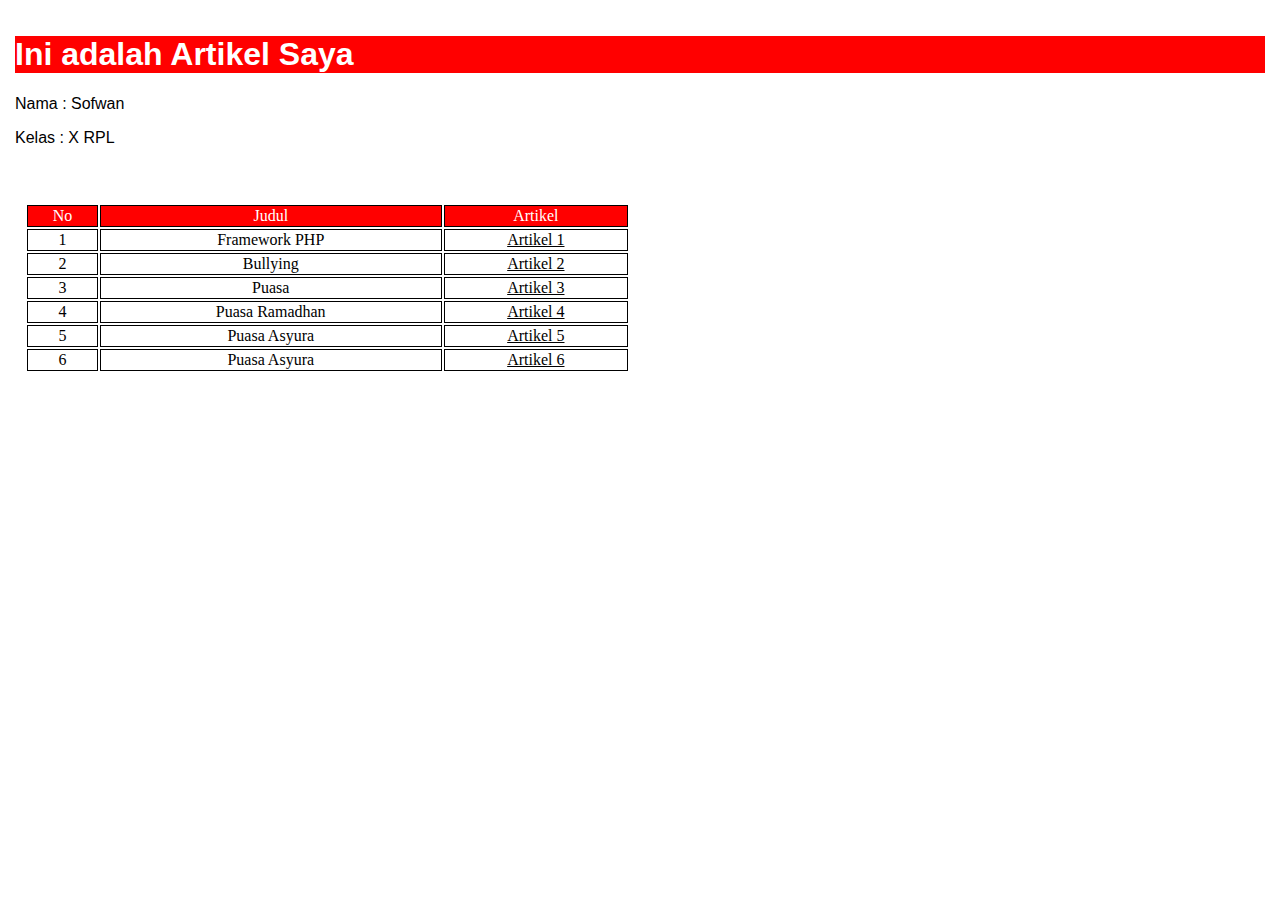
<file: index.html>
<!DOCTYPE html>
<html lang="en">
<head>
    <meta charset="UTF-8">
    <meta http-equiv="X-UA-Compatible" content="IE=edge">
    <meta name="viewport" content="width=device-width, initial-scale=1.0">
    <title>Beranda</title>
    <link rel="stylesheet" type="text/css" href="index.css">
</head>
<body>
    <div class="name">
        <h1>Ini adalah Artikel Saya</h1>
        <p>Nama : Sofwan</p>
        <p>Kelas  : X RPL</p>
    </div>
    <div class="table">
        <table type="border: 1px solid">
            <thead>
                <tr>
                    <td>No</td>
                    <td>Judul</td>
                    <td>Artikel</td>
                </tr>
            </thead>
            <tbody>
                <tr>
                    <td>1</td>
                    <td>Framework PHP</td>
                    <td><a href="./artikel 1/artikel-1.html" target="_blank">Artikel 1</a></td>
                </tr>
                <tr>
                    <td>2</td>
                    <td>Bullying</td>
                    <td><a href="./artikel 2/artikel-2.html" target="_blank">Artikel 2</a></td>
                </tr>
                <tr>
                    <td>3</td>
                    <td>Puasa</td>
                    <td><a href="./artikel 3/artikel-3.html" target="_blank">Artikel 3</a></td>
                </tr>
                <tr>
                    <td>4</td>
                    <td>Puasa Ramadhan</td>
                    <td><a href="./artikel 4/artikel-4.html" target="_blank">Artikel 4</a></td>
                </tr>
                <tr>
                    <td>5</td>
                    <td>Puasa Asyura</td>
                    <td><a href="./artikel 5/artikel-5.html" target="_blank">Artikel 5</a></td>
                </tr>
                <tr>
                    <td>6</td>
                    <td>Puasa Asyura</td>
                    <td><a href="./artikel 6/artikel-6.html" target="_blank">Artikel 6</a></td>
                </tr>
            </tbody>
        </table>
    </div>
</body>
</html>
</file>
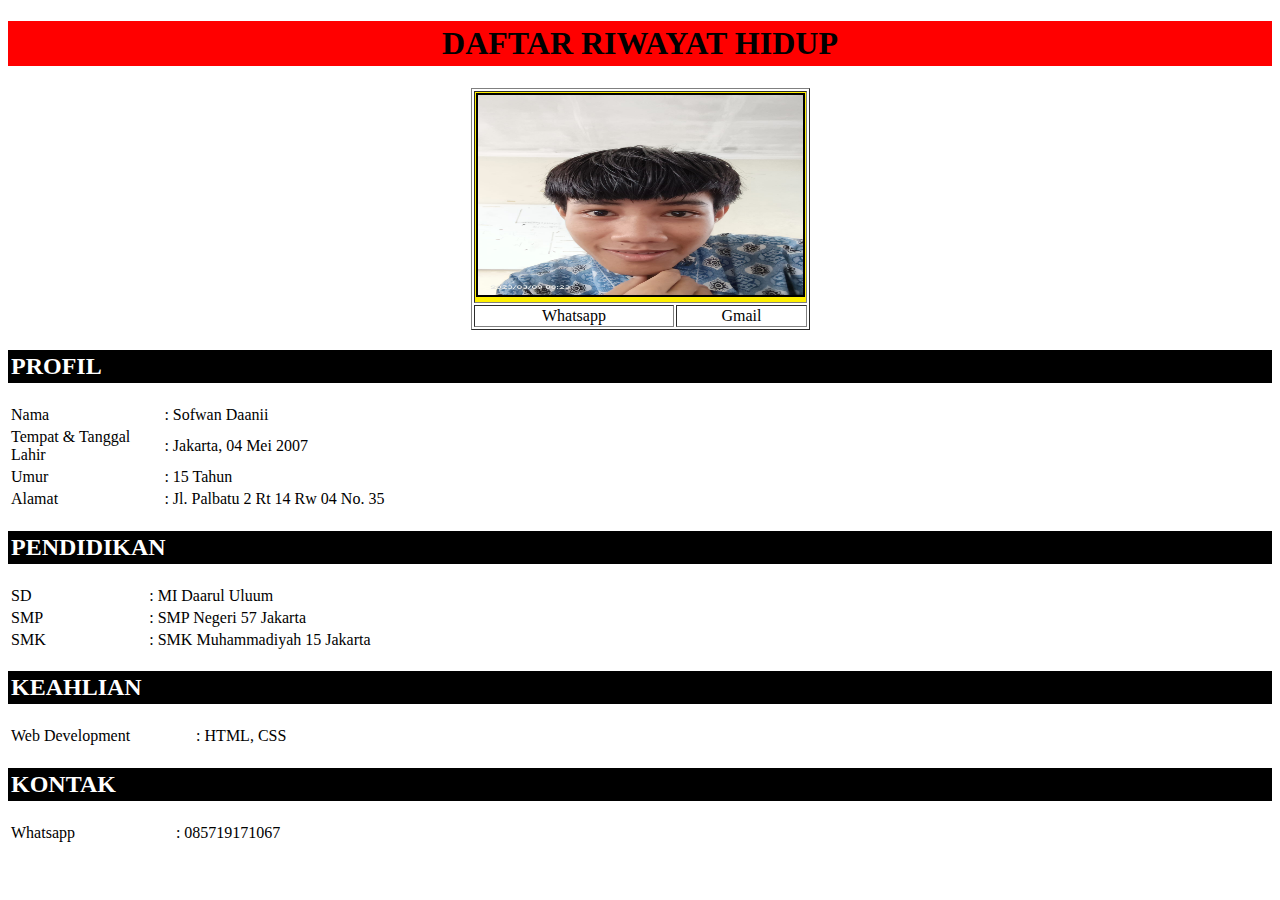
<file: tentang.html>
<!DOCTYPE html>
<html lang="en">
    <head >
        <meta charset="UTF-8">
        <meta http-equiv="X-UA-Compatible" content="IE=edge">
        <meta name="viewport" content="width=device-width, initial-scale=1.0">
        <title>DAFTAR RIWAYAT HIDUP</title>
        <style type="text/css">
        h1{
        background-color: red;
        padding: 4px;
        }
        h2{
        color: white;
        background-color: black;
        padding: 3px;
        }
        .menu {
        text-align: center;
        background-color: black;
        font-size:18px;
        padding-top: 16pt;
        }

        a {
            text-decoration: none;
            color: black;
        }

        a:hover {
            color: red;
        }
        </style>
    </head>
<body>
    <h1 align="center">DAFTAR RIWAYAT HIDUP</h1>
    <table align="center" border="1">
        <tr>
            <td colspan="2" bgcolor="#fff000"><img src="gambar5.jpeg" width="325px" height="200px" border="2"></td>
        </tr>
        <tr align="center">
            <td><a href="https://wa.me/6285719171067?" target="_blank">Whatsapp</a></td>
            <td> <a href="mailto:sofwandani88@gmail.com" target="_blank">Gmail</a> </td>
        </tr>
    </table>
    <h2 id="1">PROFIL</h2>
    <table align="center">
        <tr>
            <td width="1%">Nama</td>
            <td width="10%">: Sofwan Daanii</td>
        </tr>
        <tr>
            <td width="1%">Tempat & Tanggal Lahir</td>
            <td width="10%">: Jakarta, 04 Mei 2007</td>
        </tr>
        <tr>
            <td width="1%">Umur</td>
            <td width="10%">: 15 Tahun</td>
        </tr>
        <tr>
            <td width="1%">Alamat</td>
            <td width="10%">: Jl. Palbatu 2 Rt 14 Rw 04 No. 35</td>
        </tr>
    </table>
    <h2 id="2">PENDIDIKAN</h2>
    <table align="center">
        <tr>
            <td width="1%">SD</td>
            <td width="10%">: <a href="http://web.midu.sch.id/read/2/profil" target="_blank">MI Daarul Uluum</a></td>
        </tr>
        <tr>
            <td width="1%">SMP</td>
            <td width="10%">: <a href="http://smpn57.sch.id/" target="_blank">SMP Negeri 57 Jakarta</a></td>
        </tr>
        <tr>
            <td width="1%">SMK</td>
            <td width="10%">: <a href="https://smkmuh15.sch.id/" target="_blank">SMK Muhammadiyah 15 Jakarta</a></td>
        </tr>
    </table>
    <h2 id="3">KEAHLIAN</h2>
    <table align="center">
        <tr>
            <td width="1%">Web Development</td>
            <td width="10%">: HTML, CSS</td>
        </tr>
    </table>
    <h2 id="5">KONTAK</h2>
    <table align="center">
        <tr>
            <td width="1%">Whatsapp</td>
            <td width="10%">: <a href="https://wa.me/6285719171067?" target="_blank">085719171067</a></td>
        </tr>
    </table>
</body>
</html>
</file>
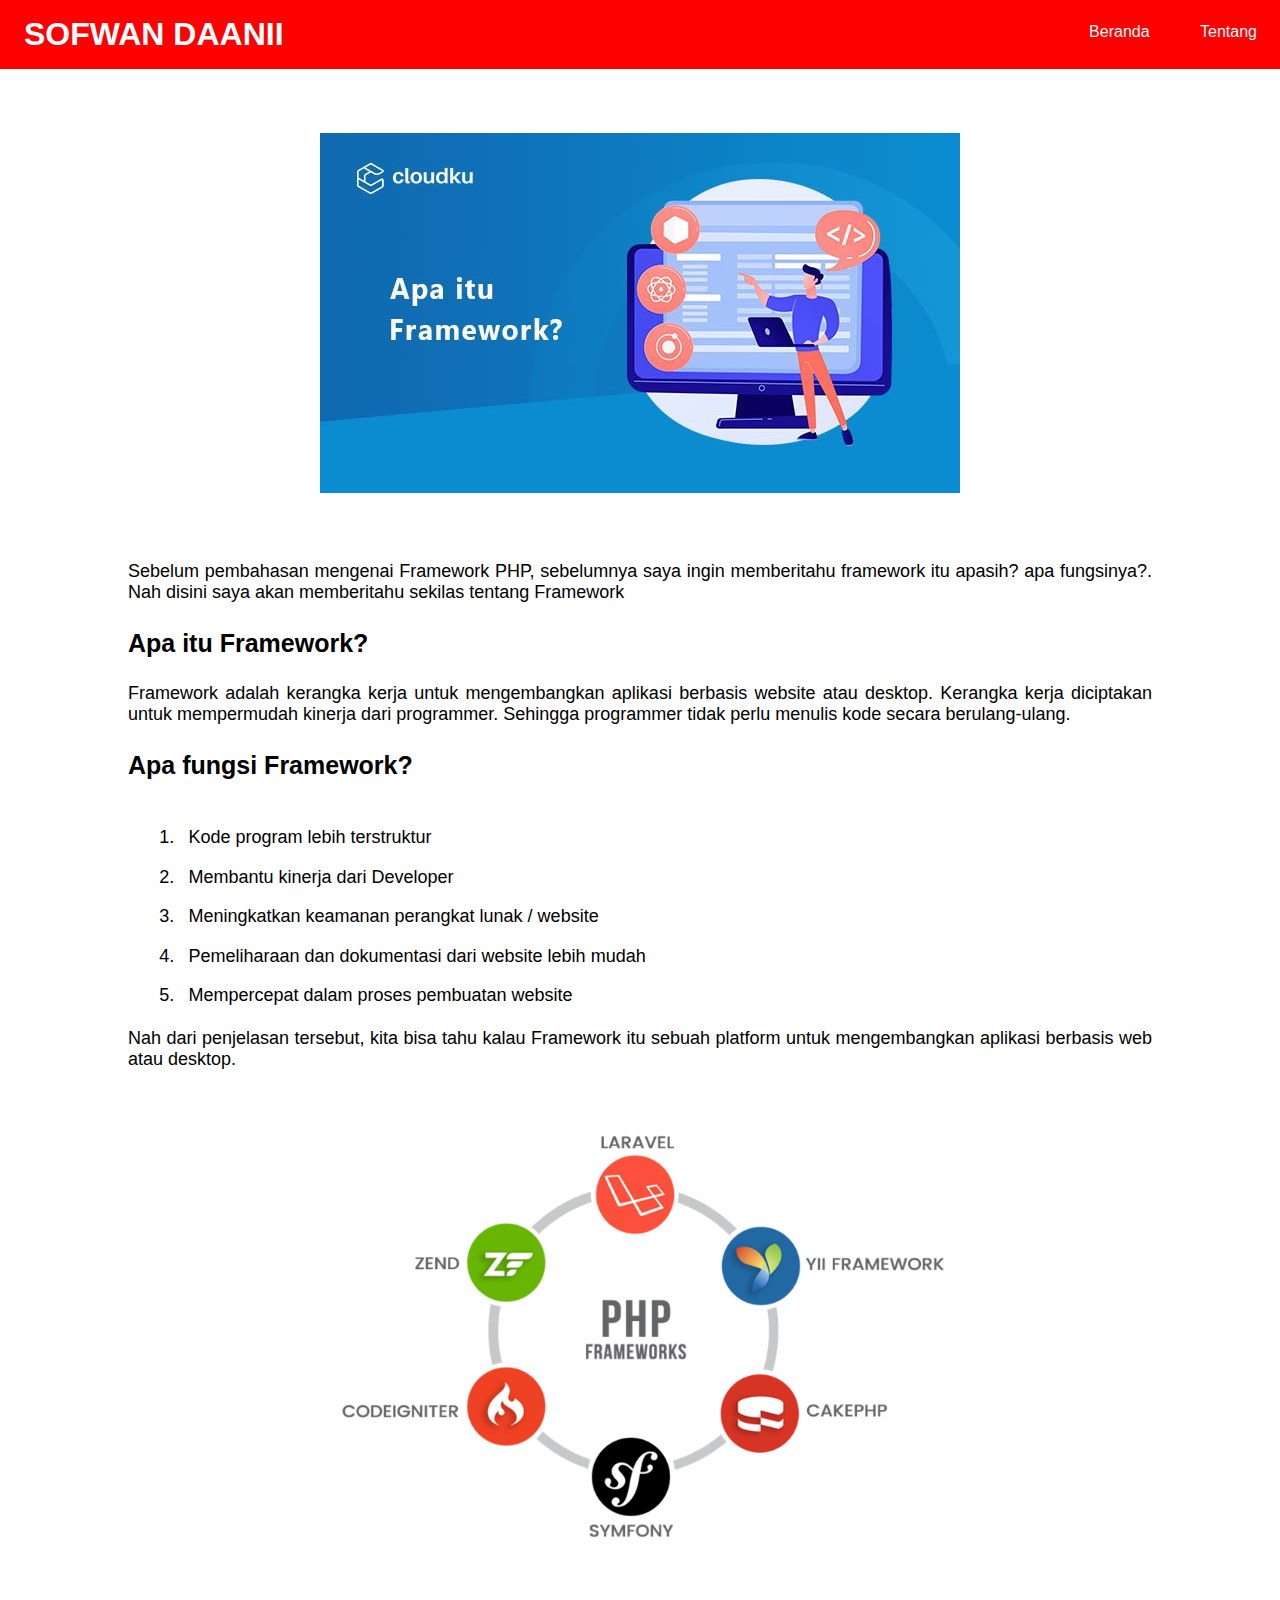
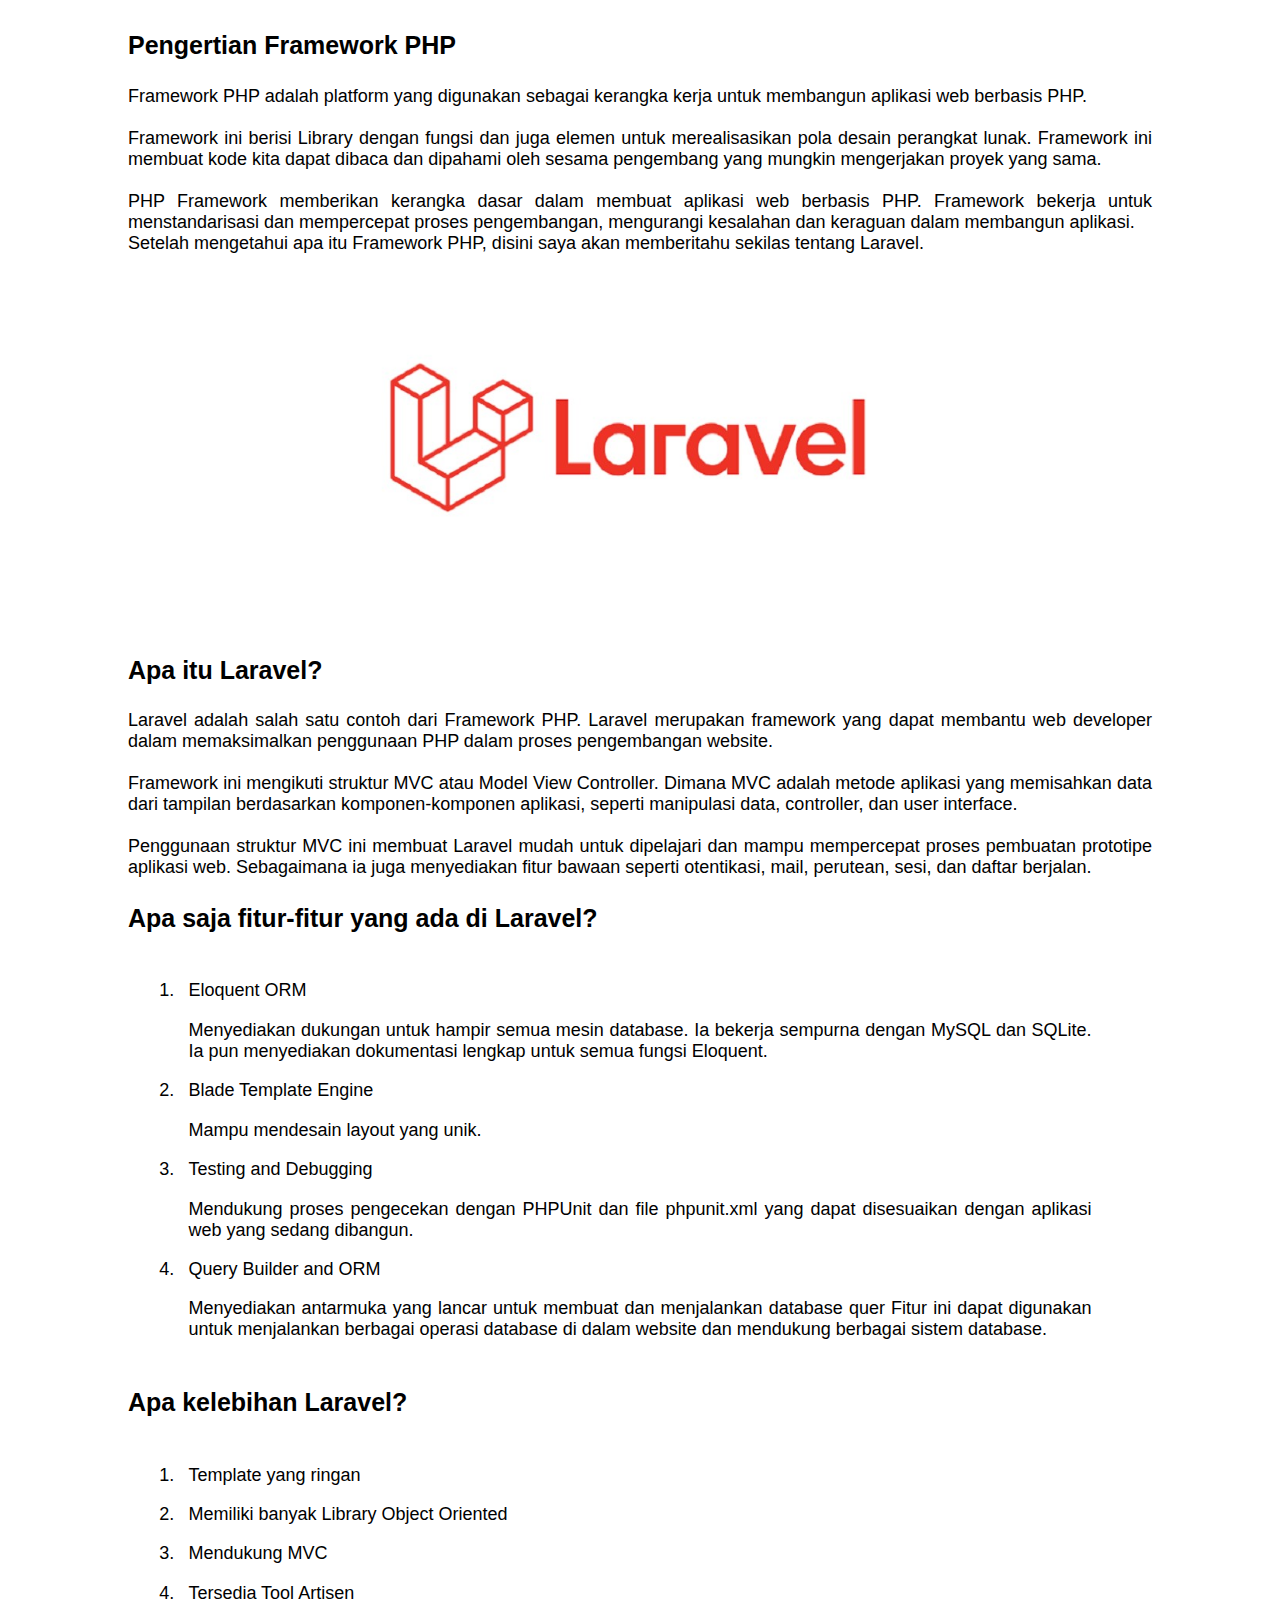
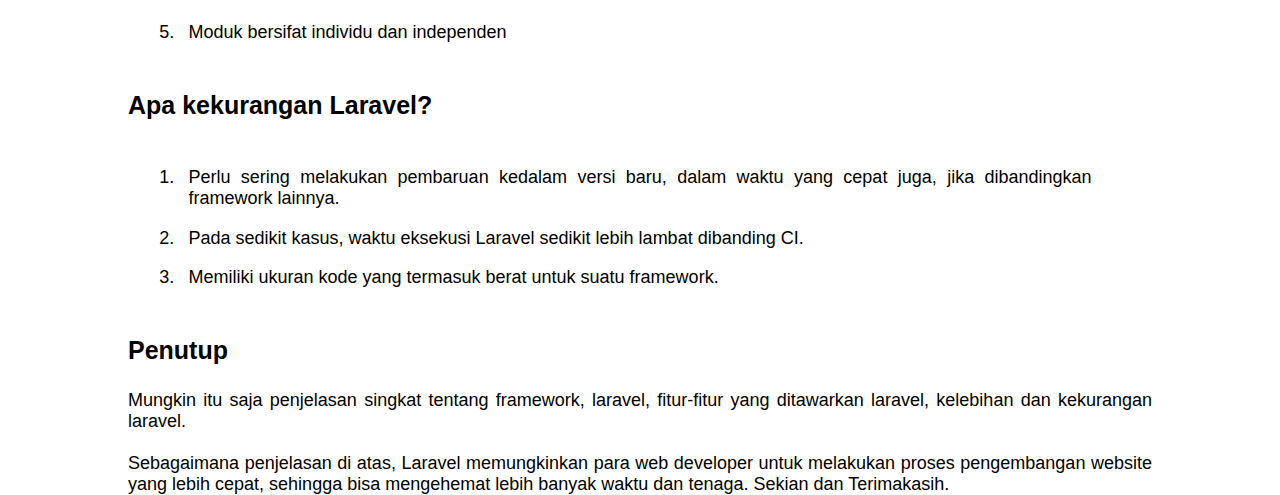
<file: artikel 1/artikel-1.html>
<!DOCTYPE html>
<html lang="en">
<head>
    <meta charset="UTF-8">
    <meta http-equiv="X-UA-Compatible" content="IE=edge">
    <meta name="viewport" content="width=device-width, initial-scale=1.0">
    <title>Framework-Pengertian, Laravel, Fitur, Kelebihan dan Kekurangan</title>
    <link rel="stylesheet" type="text/css" href="artikel-1.css">
    <link rel="stylesheet" type="text/css" href="https://cdnjs.cloudflare.com/ajax/libs/font-awesome/5.13.0/css/all.min.css">
</head>
<body>
    <script src="artikel-1.js"></script>
    <nav>
        <div class="container">
          <input id="check" type="checkbox">
          <div class="sidebar">
            <ul>
              <li><a href="index.html">Beranda</a></li>
              <li><a href="tentang.html">Tentang</a></li>
            </ul>
          </div>
        </div>
      </nav>
      <header>
        <div class="header">
          <h1>Sofwan Daanii</h1>
          <ul>
            <li><a href="index.html">Beranda</a></li>
            <li><a href="tentang.html">Tentang</a></li>
          </ul>
          <label for="check" class="mobile-menu"><i class="fas fa-bars fa-2x"></i></label>
        </div>
      </header>
    <div class="framework">
        <img src="gambar1.jpg" alt="framework" width="50%" height="50%"/>
        <p>Sebelum pembahasan mengenai Framework PHP, sebelumnya saya ingin memberitahu framework itu apasih? apa fungsinya?. Nah disini saya akan memberitahu sekilas tentang Framework</p>
        <h3>Apa itu Framework?</h3>
        <p>Framework adalah kerangka kerja untuk mengembangkan aplikasi berbasis website atau desktop. Kerangka kerja diciptakan untuk mempermudah kinerja dari programmer. Sehingga programmer tidak perlu menulis kode secara berulang-ulang.</p>
        <h3>Apa fungsi Framework?</h3>
        <ol>
          <li>Kode program lebih terstruktur</li>
          <li>Membantu kinerja dari Developer</li>
          <li>Meningkatkan keamanan perangkat lunak / website</li>
          <li>Pemeliharaan dan dokumentasi dari website lebih mudah</li>
          <li>Mempercepat dalam proses pembuatan website</li>
        </ol>
        <p>Nah dari penjelasan tersebut, kita bisa tahu kalau Framework itu sebuah platform untuk mengembangkan aplikasi berbasis web atau desktop.</p>
      </div>
      <div class="framework-php">
        <img src="gambar2.png" alt="framework-php" width="50%" height="50%"/>
        <h3>Pengertian Framework PHP</h3>
        <P>Framework PHP adalah platform yang digunakan sebagai kerangka kerja untuk membangun aplikasi web berbasis PHP. <br/><br/>Framework ini berisi Library dengan fungsi dan juga elemen untuk merealisasikan pola desain perangkat lunak. Framework ini membuat kode kita dapat dibaca dan dipahami oleh sesama pengembang yang mungkin mengerjakan proyek yang sama. <br/><br/>PHP Framework memberikan kerangka dasar dalam membuat aplikasi web berbasis PHP. Framework bekerja untuk menstandarisasi dan mempercepat proses pengembangan, mengurangi kesalahan dan keraguan dalam membangun aplikasi.</P>
        <p>Setelah mengetahui apa itu Framework PHP, disini saya akan memberitahu sekilas tentang Laravel.</p>
        <img src="gambar3.jpg" alt="laravel" width="50%" height="50%"/>
        <h3>Apa itu Laravel?</h3>
        <p>Laravel adalah salah satu contoh dari Framework PHP. Laravel merupakan framework yang dapat membantu web developer dalam memaksimalkan penggunaan PHP dalam proses pengembangan website. <br/><br/>Framework ini mengikuti struktur MVC atau Model View Controller. Dimana MVC adalah metode aplikasi yang memisahkan data dari tampilan berdasarkan komponen-komponen aplikasi, seperti manipulasi data, controller, dan user interface. <br/><br/>Penggunaan struktur MVC ini membuat Laravel mudah untuk dipelajari dan mampu mempercepat proses pembuatan prototipe aplikasi web. Sebagaimana ia juga menyediakan fitur bawaan seperti otentikasi, mail, perutean, sesi, dan daftar berjalan.</p>
        <h3>Apa saja fitur-fitur yang ada di Laravel?</h3>
        <ol>
          <li>Eloquent ORM</li><p>Menyediakan dukungan untuk hampir semua mesin database. Ia bekerja sempurna dengan MySQL dan SQLite. Ia pun menyediakan dokumentasi lengkap untuk semua fungsi Eloquent.</p>
          <li>Blade Template Engine</li><p>Mampu mendesain layout yang unik.</p>
          <li>Testing and Debugging</li><p>Mendukung proses pengecekan dengan PHPUnit dan file phpunit.xml yang dapat disesuaikan dengan aplikasi web yang sedang dibangun.</p>
          <li>Query Builder and ORM</li><p>Menyediakan antarmuka yang lancar untuk membuat dan menjalankan database quer Fitur ini dapat digunakan untuk menjalankan berbagai operasi database di dalam website dan mendukung berbagai sistem database.</p>
        </ol>
        <h3>Apa kelebihan Laravel?</h3>
        <ol>
          <li>Template yang ringan</li>
          <li>Memiliki banyak Library Object Oriented</li>
          <li>Mendukung MVC</li>
          <li>Tersedia Tool Artisen</li>
          <li>Moduk bersifat individu dan independen</li>
        </ol>
        <h3>Apa kekurangan Laravel?</h3>
        <ol>
        <li>Perlu sering melakukan pembaruan kedalam versi baru, dalam waktu yang cepat juga, jika dibandingkan framework lainnya.</li>
        <li>Pada sedikit kasus, waktu eksekusi Laravel sedikit lebih lambat dibanding CI.</li>
        <li>Memiliki ukuran kode yang termasuk berat untuk suatu framework.</li>
      </ol>
      <h3>Penutup</h3>
        <p>Mungkin itu saja penjelasan singkat tentang framework, laravel, fitur-fitur yang ditawarkan laravel, kelebihan dan kekurangan laravel. <br/><br/>Sebagaimana penjelasan di atas, Laravel memungkinkan para web developer untuk melakukan proses pengembangan website yang lebih cepat, sehingga bisa mengehemat lebih banyak waktu dan tenaga. Sekian dan Terimakasih.</p>
    </div>
</body>
</html>
</file>
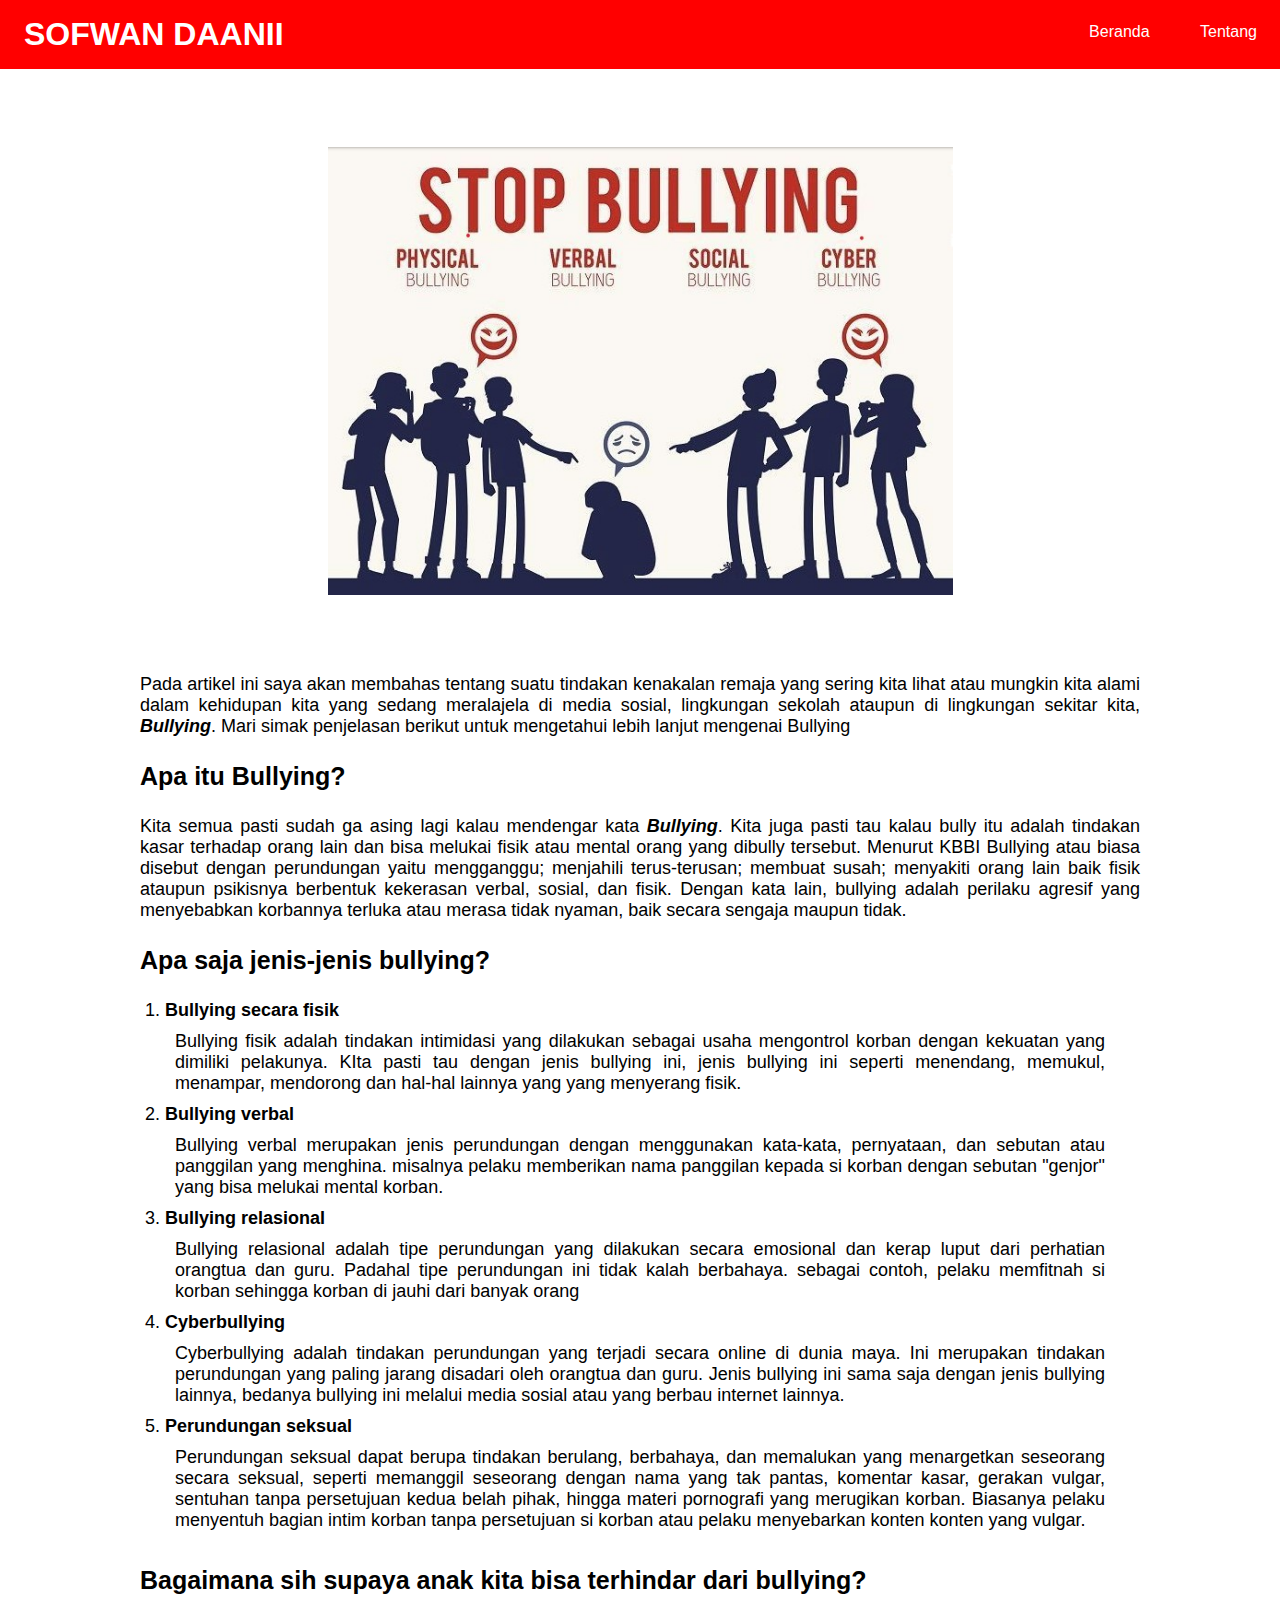
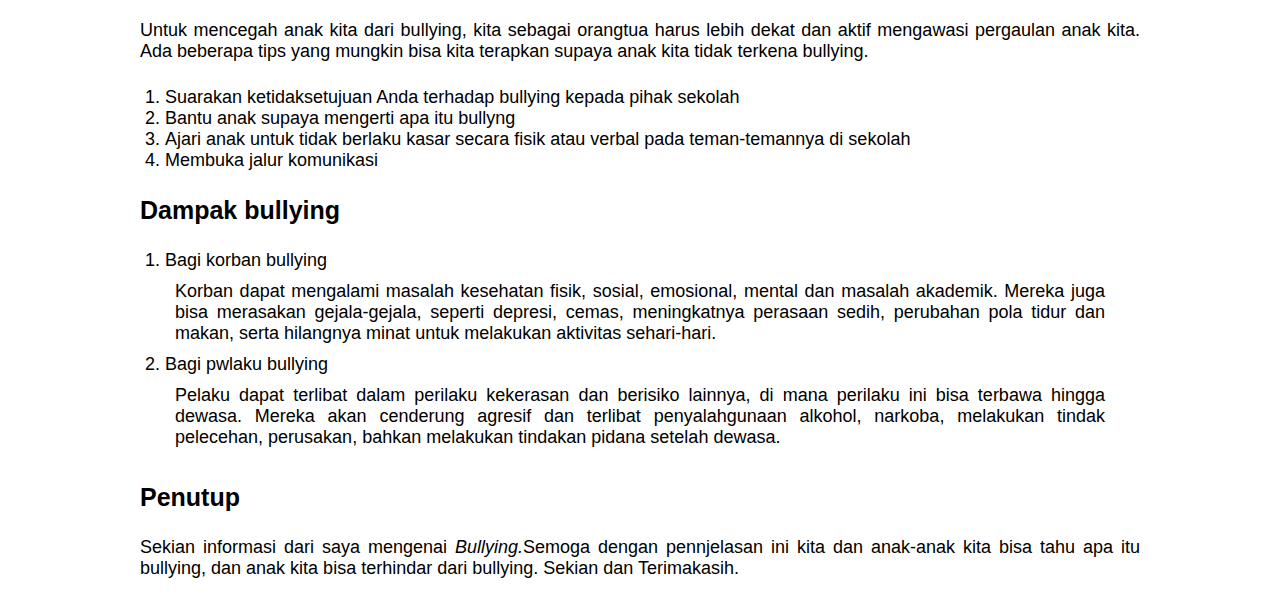
<file: artikel 2/artikel-2.html>
<!DOCTYPE html>
<html lang="en">
<head>
    <meta charset="UTF-8">
    <meta http-equiv="X-UA-Compatible" content="IE=edge">
    <meta name="viewport" content="width=device-width, initial-scale=1.0">
    <title>Bullying-Penegrtian, Jenis dan Dampak bullying</title>
    <link rel="stylesheet" type="text/css" href="artikel-2.css">
    <link rel="stylesheet" type="text/css" href="https://cdnjs.cloudflare.com/ajax/libs/font-awesome/5.13.0/css/all.min.css">
</head>
<body>
    <script src="artikel-2.js"></script>
    <nav>
        <div class="container">
          <input id="check" type="checkbox">
          <div class="sidebar">
            <ul>
              <li><a href="index.html">Beranda</a></li>
              <li><a href="tentang.html">Tentang</a></li>
            </ul>
          </div>
        </div>
      </nav>
      <header>
        <div class="header">
          <h1>Sofwan Daanii</h1>
          <ul>
            <li><a href="index.html">Beranda</a></li>
            <li><a href="tentang.html">Tentang</a></li>
          </ul>
          <label for="check" class="mobile-menu"><i class="fas fa-bars fa-2x"></i></label>
        </div>
      </header>
    <div class="bully">
        <img src="gambar4.jpg" alt="stop-bullying" width="50%" height="50%"/>
        <p>Pada artikel ini saya akan membahas tentang suatu tindakan kenakalan remaja yang sering kita lihat atau mungkin kita alami dalam kehidupan kita yang sedang meralajela di media sosial, lingkungan sekolah ataupun di lingkungan sekitar kita, <i><b>Bullying</b></i>. Mari simak penjelasan berikut untuk mengetahui lebih lanjut mengenai Bullying</p>
        <h3>Apa itu Bullying?</h3>
        <p>Kita semua pasti sudah ga asing lagi kalau mendengar kata <i><b>Bullying</b></i>. Kita juga pasti tau kalau bully itu adalah tindakan kasar terhadap orang lain dan bisa melukai fisik atau mental orang yang dibully tersebut. Menurut KBBI Bullying atau biasa disebut dengan perundungan yaitu mengganggu; menjahili terus-terusan; membuat susah; menyakiti orang lain baik fisik ataupun psikisnya berbentuk kekerasan verbal, sosial, dan fisik. Dengan kata lain, bullying adalah perilaku agresif yang menyebabkan korbannya terluka atau merasa tidak nyaman, baik secara sengaja maupun tidak.</p>
        <h3>Apa saja jenis-jenis bullying?</h3>
        <ol>
            <li><b>Bullying secara fisik</b></li><p>Bullying fisik adalah tindakan intimidasi yang dilakukan sebagai usaha mengontrol korban dengan kekuatan yang dimiliki pelakunya. KIta pasti tau dengan jenis bullying ini, jenis bullying ini seperti menendang, memukul, menampar, mendorong dan hal-hal lainnya yang yang menyerang fisik.</p>
            <li><b>Bullying verbal</b></li><p>Bullying verbal merupakan jenis perundungan dengan menggunakan kata-kata, pernyataan, dan sebutan atau panggilan yang menghina. misalnya pelaku memberikan nama panggilan kepada si korban dengan sebutan "genjor" yang bisa melukai mental korban.</p>
            <li><b>Bullying relasional</b></li><p> Bullying relasional adalah tipe perundungan yang dilakukan secara emosional dan kerap luput dari perhatian orangtua dan guru. Padahal tipe perundungan ini tidak kalah berbahaya. sebagai contoh, pelaku memfitnah si korban sehingga korban di jauhi dari banyak orang</p>
            <li><b>Cyberbullying</b></li><p>Cyberbullying adalah tindakan perundungan yang terjadi secara online di dunia maya. Ini merupakan tindakan perundungan yang paling jarang disadari oleh orangtua dan guru. Jenis bullying ini sama saja dengan jenis bullying lainnya, bedanya bullying ini melalui media sosial atau yang berbau internet lainnya.</p>
            <li><b>Perundungan seksual</b></li><p>Perundungan seksual dapat berupa tindakan berulang, berbahaya, dan memalukan yang menargetkan seseorang secara seksual, seperti memanggil seseorang dengan nama yang tak pantas, komentar kasar, gerakan vulgar, sentuhan tanpa persetujuan kedua belah pihak, hingga materi pornografi yang merugikan korban. Biasanya pelaku menyentuh bagian intim korban tanpa persetujuan si korban atau pelaku menyebarkan konten konten yang vulgar.</p>
        </ol>
        <h3>Bagaimana sih supaya anak kita bisa terhindar dari bullying?</h3>
        <p>Untuk mencegah anak kita dari bullying, kita sebagai orangtua harus lebih dekat dan aktif mengawasi pergaulan anak kita. Ada beberapa tips yang mungkin bisa kita terapkan supaya anak kita tidak terkena bullying.</p>
        <ol>
            <li>Suarakan ketidaksetujuan Anda terhadap bullying kepada pihak sekolah</li>
            <li>Bantu anak supaya mengerti apa itu bullyng</li>
            <li>Ajari anak untuk tidak berlaku kasar secara fisik atau verbal pada teman-temannya di sekolah</li>
            <li>Membuka jalur komunikasi</li>
        </ol>
        <h3>Dampak bullying</h3>
        <ol>
            <li>Bagi korban bullying</li><p>Korban dapat mengalami masalah kesehatan fisik, sosial, emosional, mental dan masalah akademik. Mereka juga bisa merasakan gejala-gejala, seperti depresi, cemas, meningkatnya perasaan sedih, perubahan pola tidur dan makan, serta hilangnya minat untuk melakukan aktivitas sehari-hari.</p>
            <li>Bagi pwlaku bullying</li><p>Pelaku dapat terlibat dalam perilaku kekerasan dan berisiko lainnya, di mana perilaku ini bisa terbawa hingga dewasa. Mereka akan cenderung agresif dan terlibat penyalahgunaan alkohol, narkoba, melakukan tindak pelecehan, perusakan, bahkan melakukan tindakan pidana setelah dewasa.</p>
        </ol>
        <h3>Penutup</h3>
        <p>Sekian informasi dari saya mengenai <i>Bullying.</i>Semoga dengan pennjelasan ini kita dan anak-anak kita bisa tahu apa itu bullying, dan anak kita bisa terhindar dari bullying. Sekian dan Terimakasih.</p>
    </div>
</body>
</html>
</file>
<file: index.css>
html, body {
    margin: 0%;
    height: 100%;
}

.name{
    padding: 15px;
    color: black;
    font-family:Arial, Helvetica, sans-serif;
    /* background-color: red; */
}

h1 {
    background-color: red;
    color: white;
}

.table{
    padding: 15px;
}

table {
    border: 1px;
    width: 50%;
    padding: 10px;
    text-align: center;
}

table thead tr td {
    border: 1px solid black;
    background-color: red;
    color: white;
}

table tbody tr td {
    border: 1px solid black;
    text
}

a {
    color: black;
}

a:hover {
    color: rgb(255, 0, 0);
    transition: all .3s ease-in-out;
}
</file>
<file: artikel 1/artikel-1.css>
html, body {
  margin: 0%;
  height: 100%;
}

@font-face {
  font-family: Arial, Helvetica, sans-serif;
  src: url(Arial, Helvatica, sans-serif);
}

* {
  padding: 0px;
  margin: 0px;
  text-decoration: none;
  font-family: Arial, Helvetica, sans-serif;
  text-align: justify;
}

#check {
display: none;
}

.sidebar {
top: 0;
bottom: 0;
left: -160px;
width: 160px;
position: fixed;
transition: 1s;
background-color: rgba(22, 30, 51, 0.5);
}

.sidebar ul li {
padding: 20px;
transition: .8s;
transition-property: background-color;
}

.sidebar ul li:hover {
background-color: rgba(12, 13, 25, .5);
}

.sidebar ul li a {
color: rgb(255, 230, 0);
}

#check:checked ~ .sidebar {
left: 0;
}

.header {
padding: 0px;
margin: 0px;
}

header {
background-color: red;
}

header h1 {
display: inline-block;
padding: 16px 24px;  
text-transform: uppercase;
color: white;
}

header ul {
float: right;
}

header ul li {
display: inline-block;
padding: 23px;
padding-top: 23px;
}

header ul li a {
  color: white;
  transition: .5s;
}

header ul li a:hover {
color: black;
text-decoration-line: underline; 
}

.mobile-menu {
display: none;
float: right;
padding: 20px;
color: white;
cursor: pointer;
}

@media(max-width: 765px) {
.mobile-menu {
  display: inline-block;
}
header ul{
  display: none;
}
}

  

/* .framework{
    padding: 15px;
} */

.framework p {
    font-size: 18px;
    padding: 0% 10%;
}
  
.framework ol {  
  font-size: 10px;
  padding: 1% 14%;
}

.framework ol li {
  font-size: 18px;
  padding: 1%;
}

.framework h3 {
    font-weight: bold;
    font-size: 25px;
    padding: 2% 10%;
}

/* .framework-php {
  padding: 0% 10%;
  position: relative;
} */

.framework-php p {
    font-size: 18px;
    padding: 0% 10%;
}
  
.framework-php ol {  
  font-size: 10px;
  padding: 1% 14%;
}

.framework-php ol li {
  font-size: 18px;
  padding: 1%;
}

.framework-php ol p {
  padding: 1%;
}

.framework-php h3 {
    font-weight: bold;
    font-size: 25px;
    padding: 2% 10%;
}

img {
  margin: 5% 25%;
}
</file>
<file: artikel 2/artikel-2.css>
html, body {
    margin: 0%;
    height: 100%;
}

@font-face {
    font-family: Arial, Helvetica, sans-serif;
    src: url(Arial, Helvatica, sans-serif);
}

* {
    padding: 0px;
    margin: 0px;
    text-decoration: none;
    font-family: Arial, Helvetica, sans-serif;
    text-align: justify;
}
  
#check {
  display: none;
}
  
.sidebar {
  top: 0;
  bottom: 0;
  left: -160px;
  width: 160px;
  position: fixed;
  transition: 1s;
  background-color: rgba(22, 30, 51, 0.5);
}
  
.sidebar ul li {
  padding: 20px;
  transition: .8s;
  transition-property: background-color;
}
  
.sidebar ul li:hover {
  background-color: rgba(12, 13, 25, .5);
}
  
.sidebar ul li a {
  color: rgb(255, 230, 0);
}
  
#check:checked ~ .sidebar {
  left: 0;
}
  
.header {
  padding: 0px;
  margin: 0px;
}
  
header {
  background-color: red;
}
  
header h1 {
  display: inline-block;
  padding: 16px 24px;  
  text-transform: uppercase;
  color: white;
}
  
header ul {
  float: right;
}
  
header ul li {
  display: inline-block;
  padding: 23px;
  padding-top: 23px;
}
  
header ul li a {
    color: white;
    transition: .5s;
}
  
header ul li a:hover {
  color: black;
  text-decoration-line: underline; 
}
  
.mobile-menu {
  display: none;
  float: right;
  padding: 20px;
  color: white;
  cursor: pointer;
}
  
@media(max-width: 765px) {
  .mobile-menu {
    display: inline-block;
  }
  header ul{
    display: none;
  }
}

.bully {
    padding: 15px;
}

p {
    font-size: 18px;
    padding: 1% 10%;
}

ol {
    font-size: 18px;
    margin: 1% 12%;
}

ol p{
    padding: 10px;
    font-size: 18px;
}

h3 {
    font-size: 25px;
    padding: 1% 10%;
}

img {
    margin: 5% 25%;
}
</file>
